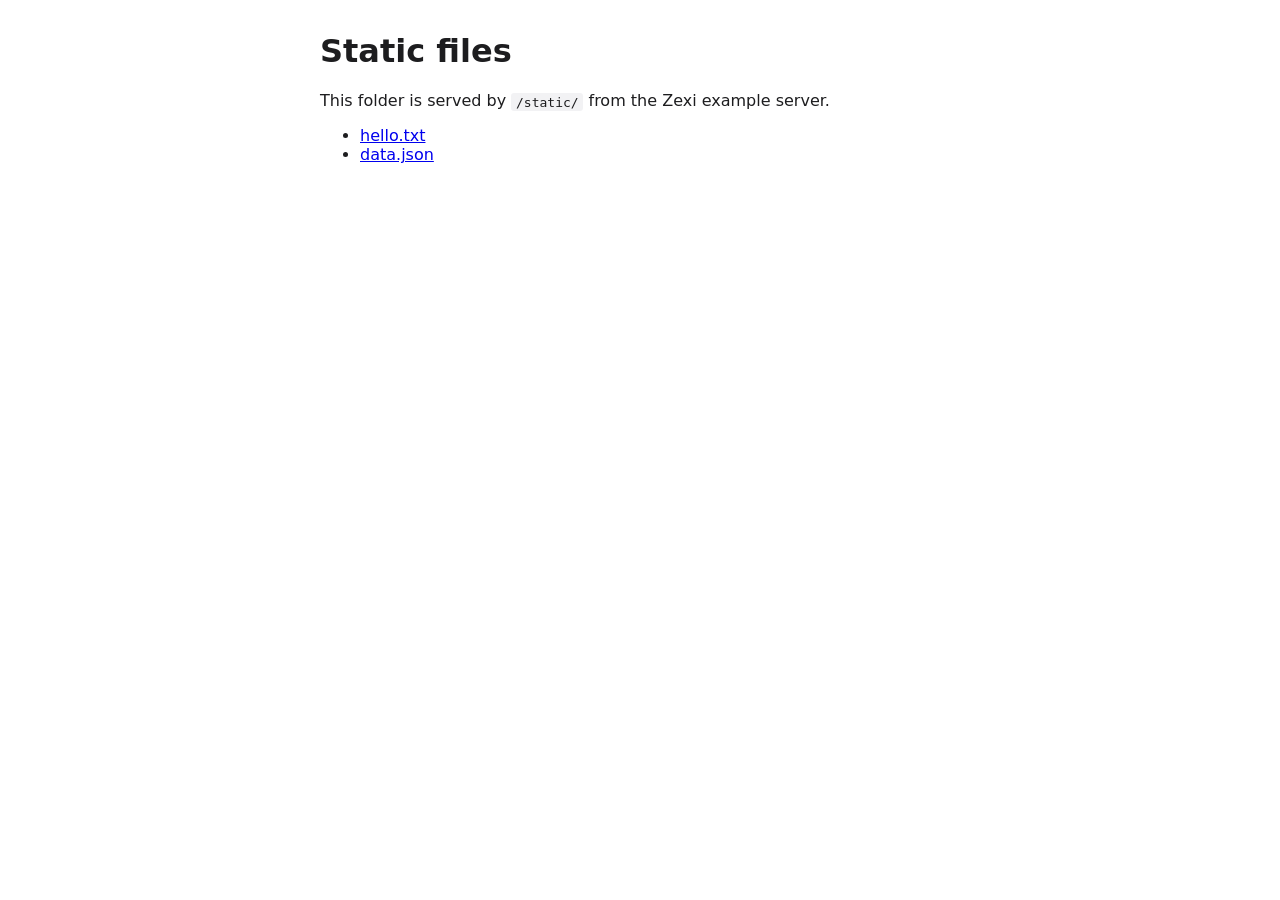
<file: examples/http_www/index.html>
<!doctype html>
<html lang="en">
<head>
<meta charset="utf-8">
<title>Static files</title>
<link rel="stylesheet" href="style.css">
</head>
<body>
<main>
<h1>Static files</h1>
<p>This folder is served by <code>/static/</code> from the Zexi example server.</p>
<ul>
<li><a href="hello.txt">hello.txt</a></li>
<li><a href="data.json">data.json</a></li>
</ul>
</main>
</body>
</html>
</file>
<file: examples/http_www/style.css>
body {
  font-family: system-ui, sans-serif;
  margin: 2rem auto;
  max-width: 40rem;
  color: #1d1d1f;
}

code {
  background: #f2f2f4;
  padding: 0.1rem 0.3rem;
  border-radius: 0.2rem;
}
</file>
